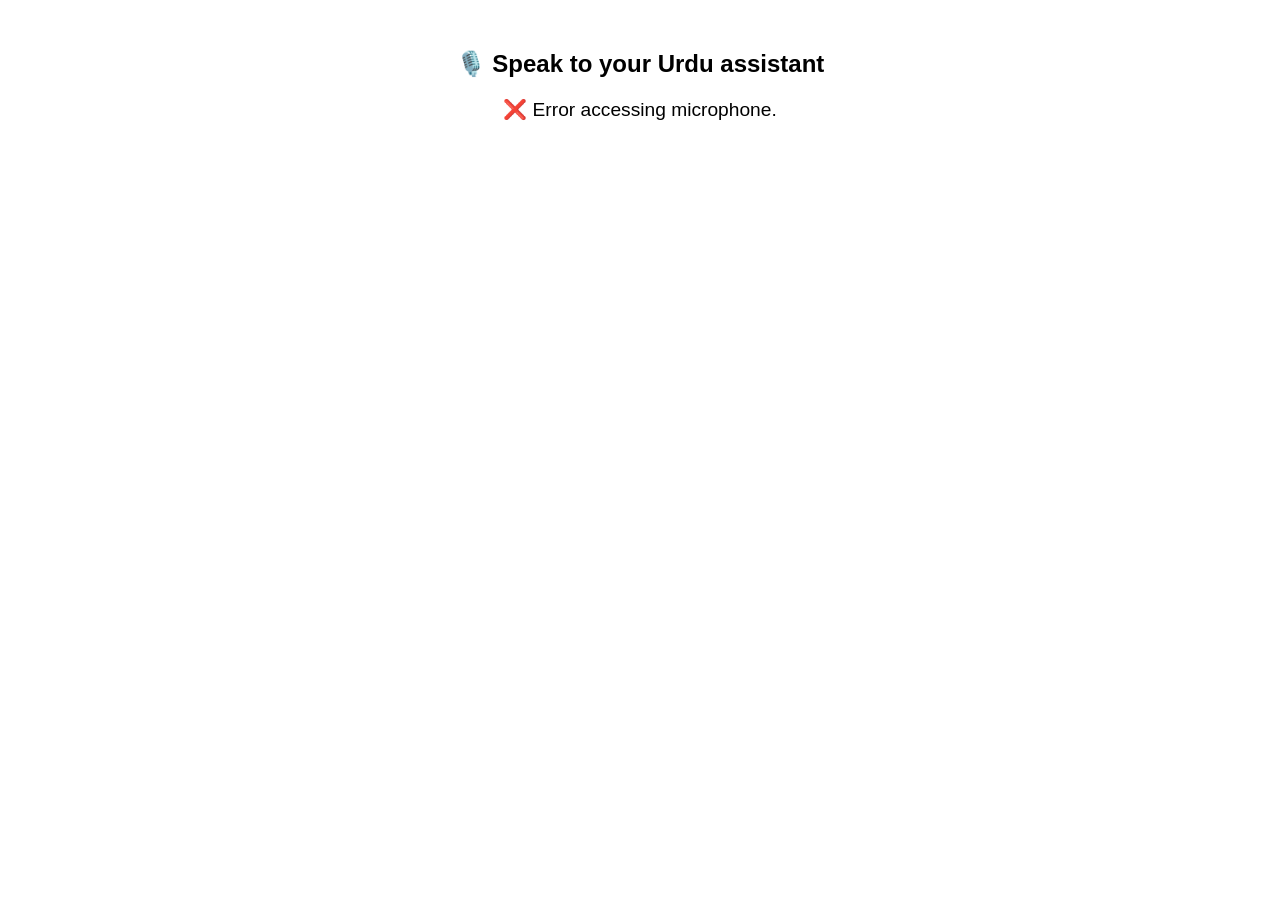
<file: static/index.html>
<!DOCTYPE html>
<html lang="en">
<head>
  <meta charset="UTF-8" />
  <meta name="viewport" content="width=device-width, initial-scale=1.0">
  <title>Voice Assistant (Auto)</title>
  <style>
    body { font-family: sans-serif; text-align: center; margin-top: 50px; }
    #status { margin: 20px; font-size: 1.2em; }
  </style>
</head>
<body>
  <h2>🎙️ Speak to your Urdu assistant</h2>
  <div id="status">Initializing...</div>

  <script>
    let mediaRecorder;
    let audioChunks = [];
    let silenceTimer;

    async function init() {
      const status = document.getElementById('status');
      try {
        const stream = await navigator.mediaDevices.getUserMedia({ audio: true });
        status.textContent = '✅ Listening... Start speaking!';

        mediaRecorder = new MediaRecorder(stream);
        mediaRecorder.ondataavailable = e => {
          if (e.data.size > 0) {
            audioChunks.push(e.data);
          }
        };
        mediaRecorder.onstop = async () => {
          status.textContent = '⏳ Processing...';

          const audioBlob = new Blob(audioChunks, { type: 'audio/wav' });
          audioChunks = [];

          const formData = new FormData();
          formData.append('file', audioBlob, 'recording.wav');
          const vadResp = await fetch('/detect-voice', { method: 'POST', body: formData });
          const vadJson = await vadResp.json();
          console.log('VAD detected speech:', vadJson);

          if (vadJson.speech_detected) {
            const resp = await fetch('/transcribe-and-respond', { method: 'POST', body: formData });
            if (resp.ok) {
              const audioData = await resp.blob();
              const audioUrl = URL.createObjectURL(audioData);
              const audio = new Audio(audioUrl);
              audio.play();
              status.textContent = '✅ Response played. Listening again...';
            } else {
              status.textContent = '❌ Failed to get response.';
            }
          } else {
            status.textContent = '😶 No speech detected. Listening again...';
          }
          startRecordingLoop();
        };

        startRecordingLoop();
      } catch (err) {
        console.error(err);
        status.textContent = '❌ Error accessing microphone.';
      }
    }

    function startRecordingLoop() {
      audioChunks = [];
      mediaRecorder.start();
      document.getElementById('status').textContent = '🎙️ Listening...';

      clearTimeout(silenceTimer);
      silenceTimer = setTimeout(() => {
        mediaRecorder.stop();
      }, 4000);
    }

    window.onload = init;
  </script>
</body>
</html>
</file>
